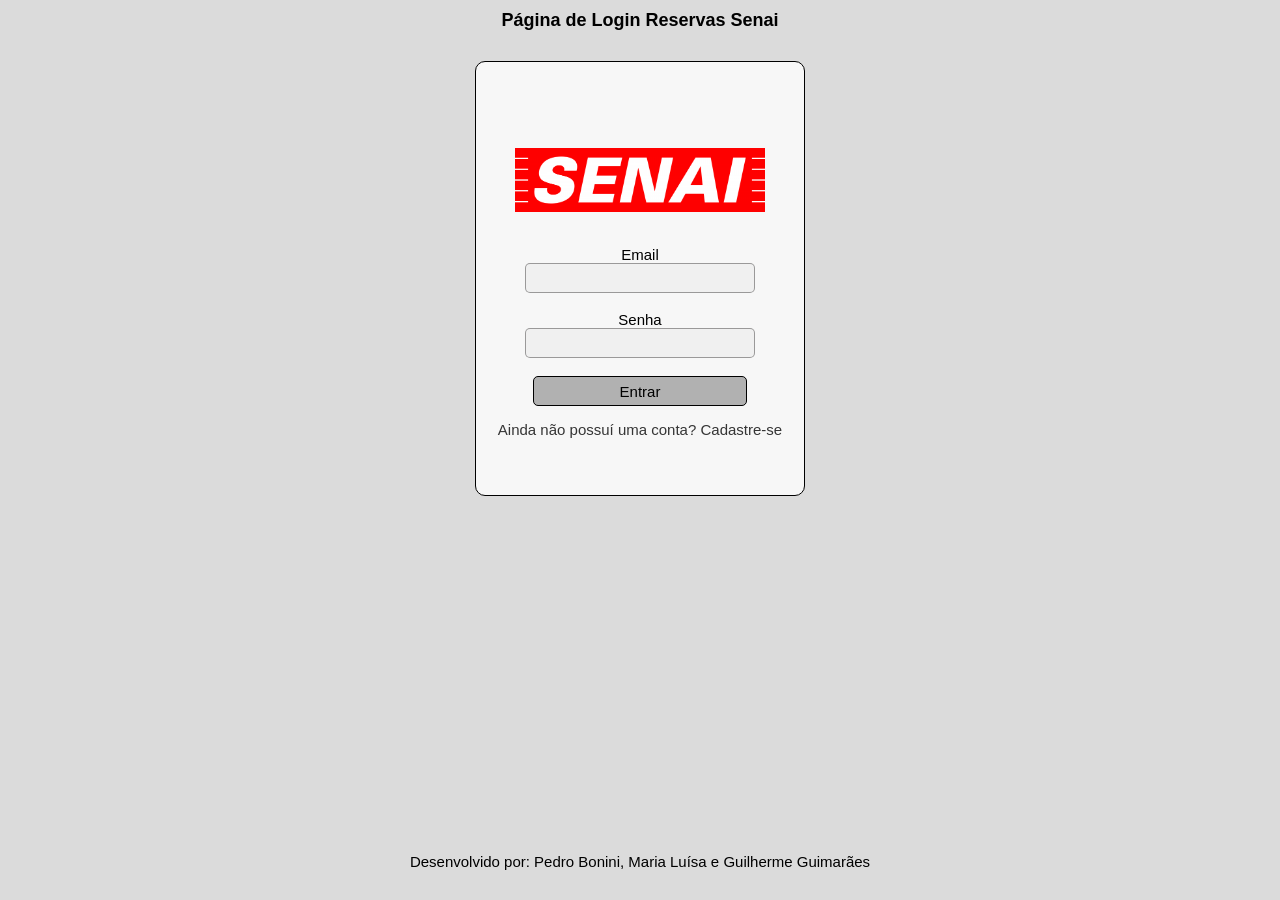
<file: Front/index.html>
<!DOCTYPE html>
<html lang="pt-BR">

<head>
    <meta charset="UTF-8">
    <meta name="viewport" content="width=device-width, initial-scale=1.0">
    <title>Login Reservas Senai</title>
    <link rel="stylesheet" href="style.css">
</head>

<body>
    <header>
        <h4>Página de Login Reservas Senai</h4>
    </header>
    <div class="principal">
        <main>
            <section>
                <img src="senai.png" alt="Logo Senai">

                <form id="login_formulario">

                    <div class="input_entrada">
                        <p>Email</p>
                        <input type="text" id="email" name="email" required>

                        <p>Senha</p>
                        <input type="password" id="senha" name="senha" required>
                        <br>
                    </div>
                    <input type="submit" id="botao_entrar" value="Entrar" 
                    <button class="botão-entrar" onclick="window.location.href='Lista_Salas.html'"></button>
                    
                    
                </form>

                <a href="./Cadastro.html">Ainda não possuí uma conta? Cadastre-se</a>
                </a>
            </section>
        </main>

        <footer>
            <p>Desenvolvido por: Pedro Bonini, Maria Luísa e Guilherme Guimarães</p>
        </footer>
        <script src="appUser.js"></script>
</body>

</html>
</file>
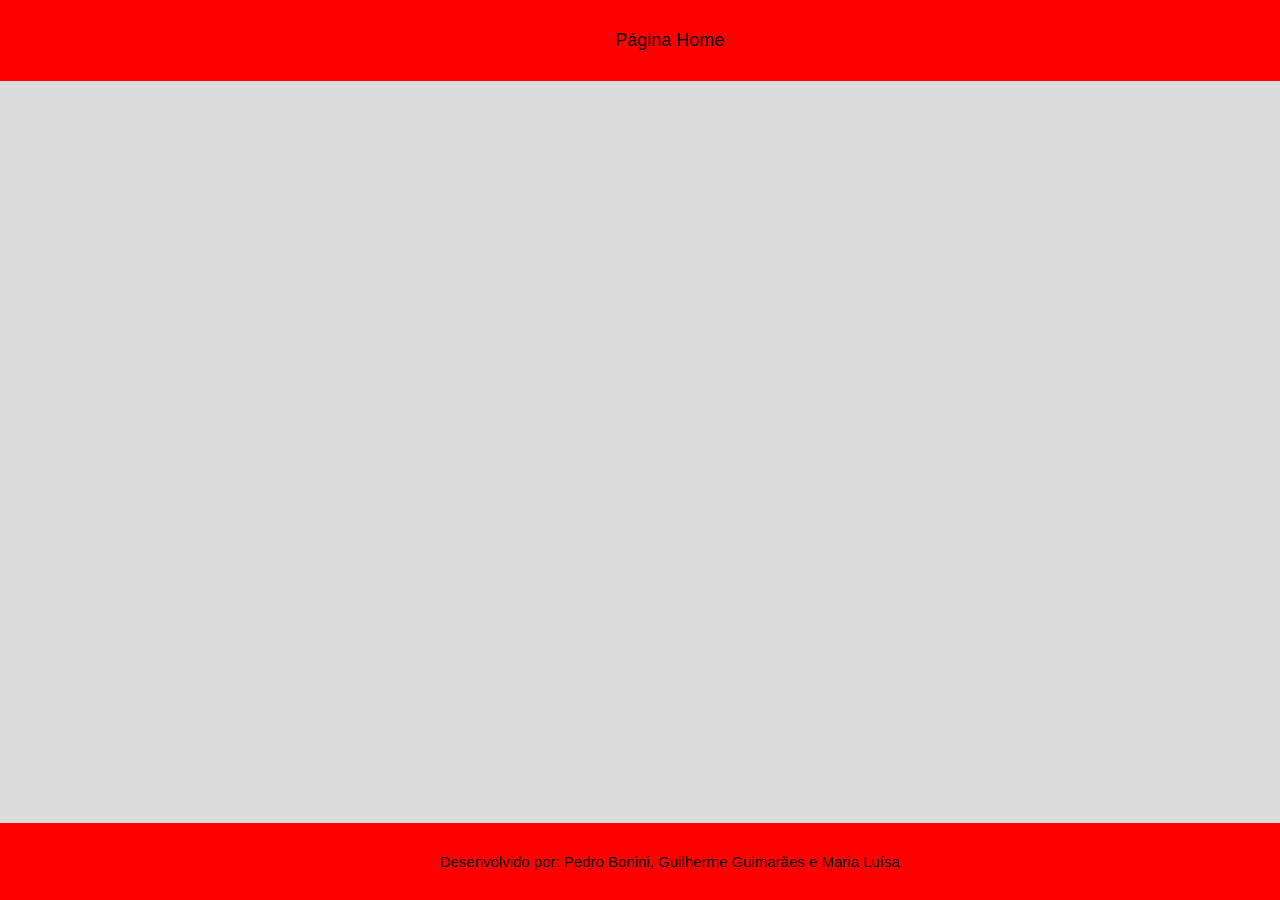
<file: Front/home.html>
<!DOCTYPE html>
<html lang="pt-br">
<head>
    <meta charset="UTF-8">
    <meta name="viewport" content="width=device-width, initial-scale=1.0">
    <title>Página Home</title>
    <link rel="stylesheet" href="stylehome.css">
</head>
<body>
    <header>Página Home</header>
    <main>
        <section>
            
        </section>
    </main>
    <footer>Desenvolvido por: Pedro Bonini, Guilherme Guimarães e Maria Luísa</footer>
</body>
</html>
</file>
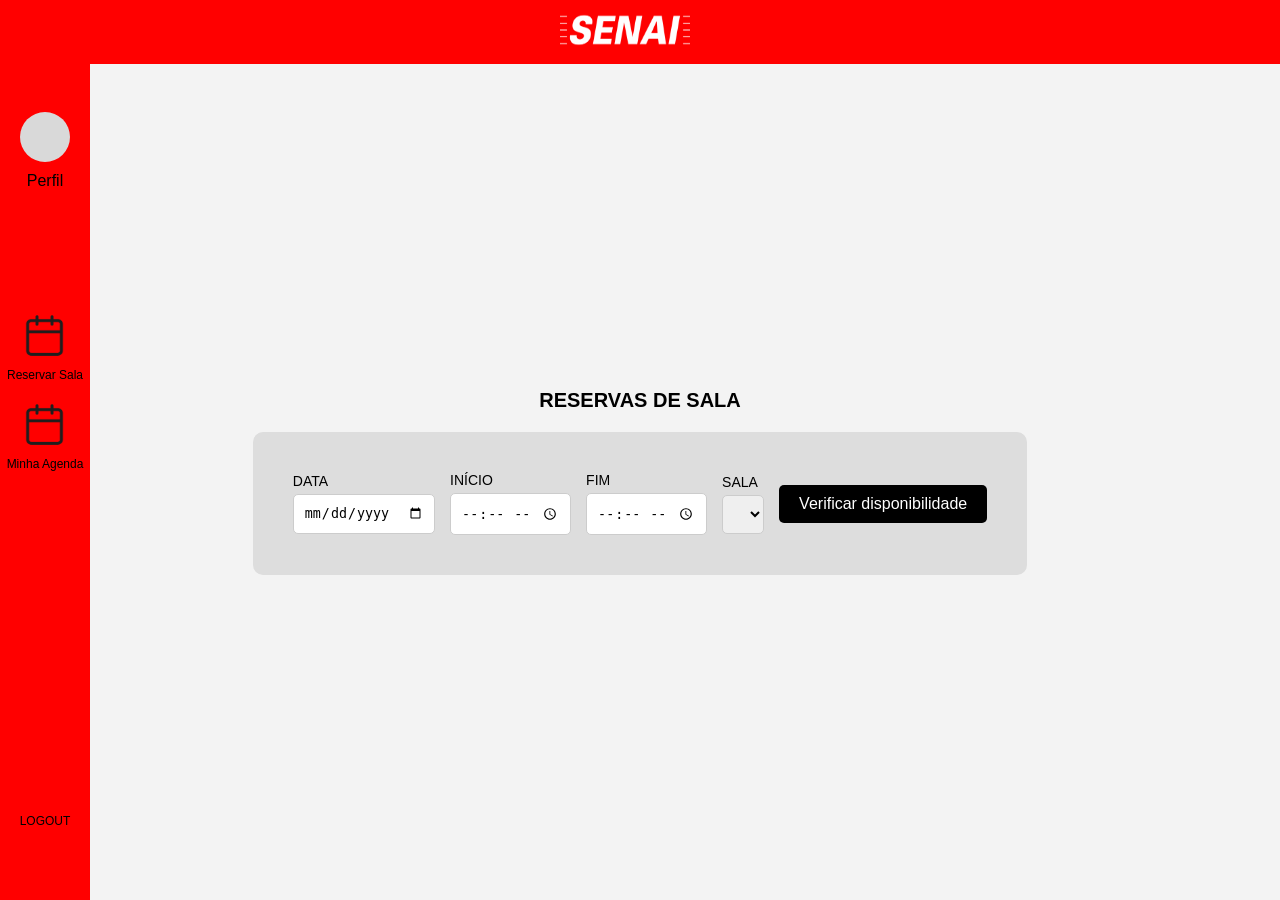
<file: Front/Lista_Salas.html>
<!DOCTYPE html>
<html lang="pt-br">
<head>
  <meta charset="UTF-8">
  <meta name="viewport" content="width=device-width, initial-scale=1.0">
  <title>Reservas de Sala - SENAI</title>
  <link rel="stylesheet" href="stylelista.css">
</head>
<body>
  <div class="barra-lateral">
    <!--Parte do perfil-->
    <div class="perfil">
      <div class="foto-perfil"></div>
      <p>Perfil</p>
    </div>
    <!--Menu de navegação-->
    <nav>
      <div class="calendario">
        <img src="Calendar.png" alt="Calendario" />
      <a href="#">Reservar Sala</a>
      <div class="calendario">
        <img src="Calendar.png" alt="Calendario" />
      <a href="#">Minha Agenda</a>
    </nav>
    <!--Botão de Logout-->
    <div class="logout">LOGOUT</div>
  </div>

  <div class="principal">
    <header>
      <div class="logo">
        <!-- Logo do site inserida com a tag <img>, que exibe uma imagem -->
        <img src="senai.png" alt="Logo do site" />
    </header>
    <div class="conteudo_central">
      <h2>RESERVAS DE SALA</h2>
      <div class="form-reservas">
        <form>
          <div class="form-grupo">
            <label>DATA</label>
            <input type="date" id="data">
          </div>
          <div class="form-grupo">
            <label>INÍCIO</label>
            <input type="time" id="horario">
          </div>
          <div class="form-grupo">
            <label>FIM</label>
            <input type="time" id="horario">
          </div>
          <div class="form-grupo">
            <label>SALA</label>
            <select id="sala">
            </select>
          </div>
          <botao type="submit">Verificar disponibilidade</botao>
        </form>
      </div>
    </div>
  </div>
  <!-- Script que faz a requisição GET e preenche o select -->
  <script src="appSala.js"></script>
 </body>
</html>
</file>
<file: Front/style.css>
* {
    margin: 0;
    padding: 0;
    box-sizing: border-box; /* Garante que padding e borda sejam incluídos na largura/altura */
}

body {
    font-family: Arial, Helvetica, sans-serif;
    text-align: center;
    background-color: #acacac6c;
}

header {
    font-size: 18px;
    padding: 10px;
    margin-top: 0px;
}

section img {
    margin-top: 30px;
    margin-bottom: 30px;
    width: 250px; /* Valor intermediário entre os dois trechos */
}

section {
    border: 1px solid black;
    align-content: center;
    border-radius: 10px;
    width: 330px; /* Valor ajustado para um meio-termo */
    height: 435px; /* Preferi manter a altura maior para evitar cortes */
    background-color: #f7f7f7;
    margin-top: 20px;
}

section p {
    font-size: 15px;
}

a {
    text-decoration: none;
    color: rgb(53, 53, 53); /* Cor padrão, pode ser ajustada conforme necessário */
    font-size: 15px;
}

section input {
    border: 1px solid rgba(28, 27, 27, 0.404);
    width: 70%; /* Valor ajustado para ficar entre os dois estilos */
    height: 30px;
    font-size: 18px;
    border-radius: 5px;
    margin-bottom: 18px;
    background-color: #F0F0F0;
}

#botao_cadastre-se, #botao_entrar {
    font-size: 15px;
    border: solid 1px black;
    background-color: #b1b1b1;
    height: 30px;
    border-radius: 5px;
    margin-bottom: 15px;
    width: 65%;
    cursor: pointer;
}

.principal {
    display: flex;
    justify-content: center;
}

.login {
    margin: 25px;
}

footer {
    text-align: center;
    bottom: 30px;
    position: absolute; /* Uniformizado para manter no final da página */
    width: 100%;
    font-size: 15px;
}
</file>
<file: Front/stylehome.css>
*{
    margin: 0;
    padding: 0;
}

body{
    font-family: Arial, Helvetica, sans-serif;
    text-align: center;
    background-color: #acacac6c;
}

header{
    font-size: 18px;
    padding: 30px;
    width: 100%;
    background-color: red;
}

footer{
    text-align: center;
    bottom: 0;
    position: absolute;
    width: 100%;
    padding: 30px;
    font-size: 15px;
    background-color: red;
}
</file>
<file: Front/stylelista.css>
/* Estilo geral */
* {
  margin: 0;
  padding: 0;
  box-sizing: border-box;
}

body {
  font-family: Arial, sans-serif;
  display: flex;
  height: 100vh;
  background-color: #f3f3f3;
}

/* Define o tamanho da imagem da logo */
header .logo img {
  width: 130px;
  height: 40px;
  margin-right: 30px; /* Espaço entre a logo e o título */
}

/* Barra lateral */
.barra-lateral {
  width: 90px;
  background-color: #ff0000; 
  color: black;
  display: flex;
  flex-direction: column;
  align-items: center;
  justify-content: space-around;
  padding: 20px 0;
  top: 40px; 
  bottom: 0px;
  left: 0px; 
  position: absolute;

}

/* Perfil */
.perfil {
  display: flex;
  flex-direction: column;
  align-items: center;
  margin-bottom: 20px;
}

/* Forma do perfil */
.foto-perfil {
  width: 50px;
  height: 50px;
  background-color: #d9d9d9;
  border-radius: 50%;
  margin-bottom: 10px;
}

/* Menu */
.barra-lateral nav {
  display: flex;
  flex-direction: column;
  gap: 15px;
}

.barra-lateral a {
  text-decoration: none;
  color: black;
  font-size: 12px;
}

.calendario {
  display: flex;
  flex-direction: column;
  align-items: center;
  margin-bottom: 110px;
  gap: 20px;
}

.calendario img {
  width: 45px;
  height: 45px;
  margin-bottom: -10px;
}

.logout {
  margin-top: 20px;
  font-size: 12px;
}

/* Conteúdo principal */
.principal {
  flex: 1;
  display: flex;
  flex-direction: column;
  align-items: center;
}

header {
  width: 100%;
  background-color: #ff0000;
  text-align: center;
  color: white;
  font-weight: bold;
  padding: 10px 0;
}

.conteudo_central {
  flex: 1;
  display: flex;
  flex-direction: column;
  align-items: center;
  justify-content: center;
  gap: 20px;
}

h2 {
  font-size: 20px;
  color: black;
}

.form-reservas {
  background-color: #ddd;
  padding: 40px;
  border-radius: 10px;
  display: flex;
  flex-direction: column;
  gap: 15px;
  
}

form {
  display: flex;
  align-items: center;
  gap: 15px;

}

.form-grupo {
  display: flex;
  flex-direction: column;
  font-size: 14px;
  color: black;
  gap: 5px;
  justify-content: center;
}

input,
select,
botao {
  padding: 10px;
  border: 1px solid #ccc;
  border-radius: 5px;
}

botao {
  background-color: black;
  color: white;
  cursor: pointer;
  border: none;
  padding: 10px 20px;
}
</file>
